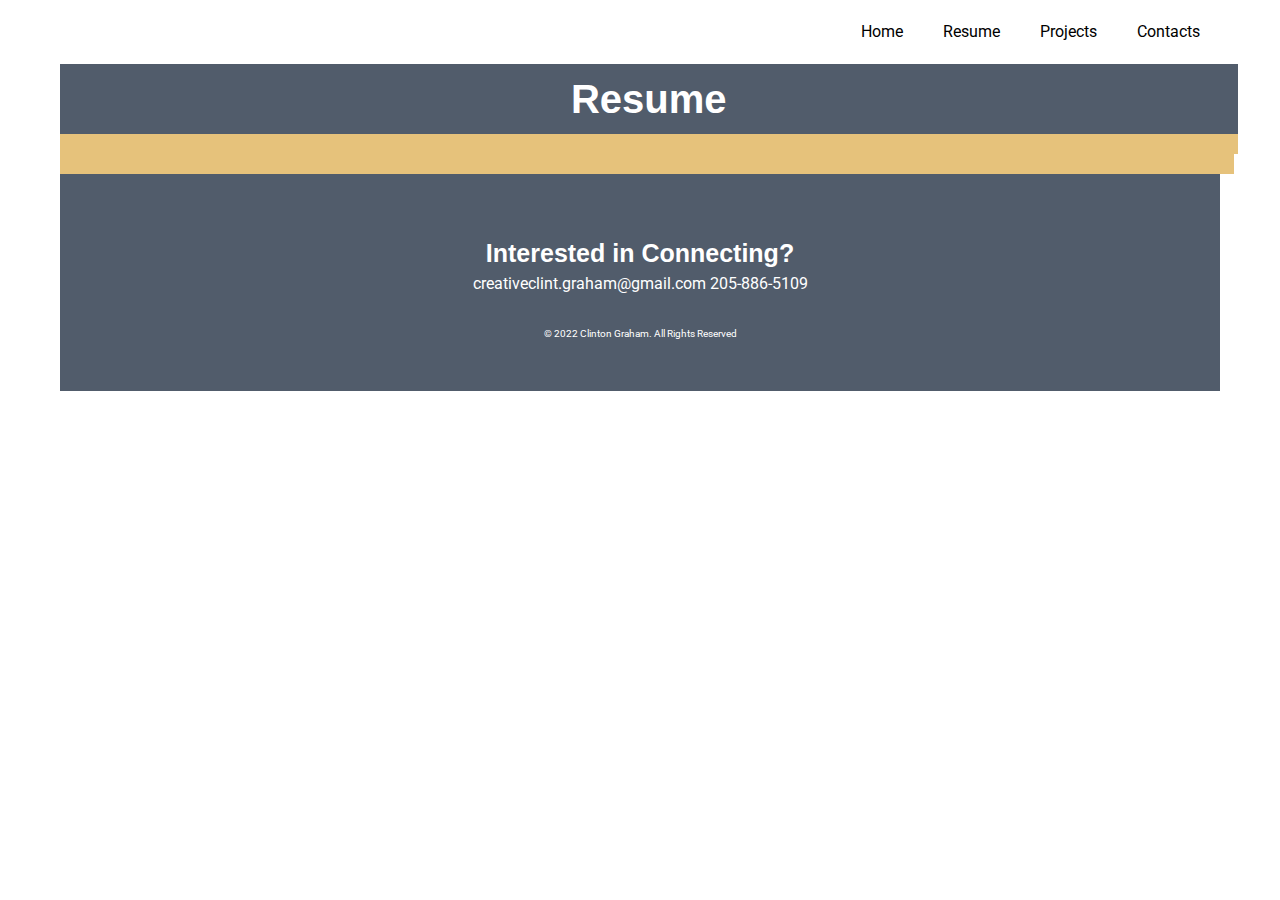
<file: Resume.html>
<!DOCTYPE html>

<html>
    <!--Header-->
    <head>
    <!--Link to Call in Google Font-->
    <link rel="preconnect" href="https://fonts.googleapis.com" />
    <link rel="preconnect" href="https://fonts.gstatic.com" crossorigin />
    <link href="https://fonts.googleapis.com/css2?family=Roboto:wght@400;700&display=swap" rel="stylesheet" />
    <meta charset="UTF-8">
    <!--Link to Call in Css File-->
    <link rel="stylesheet" href="styles.css" />
    <!--Favicon-->
    <link rel="icon" type="image/x-icon" href="Images/favicon.png" />
    <title>Creativeclint Portfolio</title>
    </head>

    <!--Content-->
    <body>
    <!--Navigation-->
<nav>
<!--Nav Item 1-->
<!--<div id=nav-logo>
    <img src="https://via.placeholder.com/50">
</div>-->
  
  <div class="nav-link">
    <a href="http://127.0.0.1:5500/index.html">Home</a>
</div>
  
<div class="nav-link">
    <a href="">Resume</a>
</div>

<div class="nav-link">
    <a href="">Projects</a>
</div>

<div class="nav-link">
    <a href="">Contacts</a>
</div>
</nav>
<section>
    <div class="case-study-banner">
       <h1 class="pantrypal-h1">Resume</h1>
    </div>
    <div class="band-container">
</section>



</body>
<section><div class="band-container-two"></div></section>
<!--Footer-->
<footer>
    <!--Contact-->
    <div class="center" class="footer-container">
    <h2 class="margin-bottom_five">Interested in Connecting?</h2>
    <div class="foot-link">
    <a class="link" href="mailto:creativeclint.graham@gmail.com" Target="blank">creativeclint.graham@gmail.com</a>
    <a class=link href="tel:205-886-5109">205-886-5109</a>
    </div>

    <!--Copyright-->
    <p class="copyright">&copy; 2022 Clinton Graham. All Rights Reserved</p>
</div>
</footer>




    </body>
</html>
</file>
<file: styles.css>
/* define global css*/
body {
    font-family: 'Roboto' , sans-serif;
    font-weight: 700;
    color: #000000;
    line-height: 1.5;
    margin: 0;
}
.body-color{
    color:#515C6B
}
/*define default global font sizes */

h1{
    font-size: 40px;
    
}

h2{
    font-size: 25px;
}
.h2-font{
    font-family: 'Anton' , sans-serif;
    font-weight: 400;
    color:#515C6B
}

h3{
    font-size: 24px;
    font-weight: 700
}

h4{
    font-size: 18px;
    font-weight: 700;
    color:#515C6B;
}

h5{
    font-size: 16px;
}

p{
    font-size: 16px;
    font-weight: 400;
}

a{
    font-size: 16px;
    font-weight: 400;
    color: #000000;
    text-decoration: none;
}
a:hover{
    text-decoration: underline;
}
ul {
    font-size:16px;
    font-weight: 400;
}


/* define global helper styles */

.center {
    text-align: center;
}

.margin-bottom_five {
    margin-bottom: 0;
    font-family: 'Anton', sans-serif;
}

.h1-color{
    color: #ffffff
}
.case-study-background{
    width: 500px;
    background-color: #ffffff;
    border-style: solid;
    padding: 20px;
    padding-top: 0;
}
.case-study-text{
    font-family: 'Anton', sans-serif;
    color: #515C6B;
    padding-bottom: 0;
}   

.link {
    text-decoration: none;
    color: #ffffff;
}

.link:hover {
    text-decoration: underline;
}

.view-case-study:hover {
    text-decoration: underline;
}
.margin-top_zero {
    margin-top: 0;
    
}

.hero-container_sub-copy{
    font-weight: 400;
    color:#ffffff;
    padding-right: 50px;

}

/*Defining Navigation*/

nav{
    background-color: #ffffff;
    display: flex;
    flex-direction: row wrap;
    justify-content: flex-end;
    padding-right: 60px;
    position: sticky;
    top: 0;
}

#nav-logo{
    width: 75px;
    height: 65px;
    margin-right: 965px;
    
}   

.nav-link {
    display: flex;
    padding: 20px;
}

/* Hero styles*/
.hero-container {
    background-color: #515C6B;
    display: flex;
    align-items: center;
    margin-bottom: 0;
    margin-right: 60px;
    margin-left: 60px;
    height: 100%;
    width: 92%;
}

.hero-container_img img{
  
    padding-right: 50px;
  
}
.case-study-banner {
        display: flex;
        justify-content: center;
        width: 92%;
        height: 70px;
        background-color: #515C6B;
        margin-top:0;
        margin-bottom: o;
        margin-right: 60px;
        margin-left: 60px;
}
.pantrypal-h1 {
        display: flex;
        justify-content: center;
        font-family: 'Anton', sans-serif;
        color: #ffffff;
        align-items: center;
    }

footer{
    background-color: #515C6B;
    color: #ffffff;
    padding: 40px;
    Margin-left: 60px;
    margin-right: 60px;
    text-decoration: none;
}
.section-breaker{
    width:92%;
    height: 3px;
    margin-left:60px;
    margin-right: 60px;
    background-color:#515C6B;
    margin-bottom: 20px;
    margin-top: 20px;
}

.affinity-container {
    display: flex;
    flex-direction: row wrap;
    width: 100%;
    
}
.affinity-paragraph{
    width:35%;
    margin-left: 120px;
    padding-right: 10%;
}
.div-columns{
    width:80%;
}
.div-columns-2{
    margin-top:100px;
    width:85%;
}

.band-container {
    display: flex;
    align-items: center;
    width: 92%;
    height: 20px;
    background-color: #E6C27B;
    margin-top:0;
    margin-right: 60px;
    margin-left: 60px;
}

.band-container-two {
    display: flex;
    align-items: center;
    width: 91.7%;
    height: 20px;
    background-color: #E6C27B;
    margin-top:0;
    margin-right: 60px;
    margin-left: 60px;
}
/*project overview*/
.project-overview-container{
    display: flex;
    flex-direction: row;
    margin-left: 120px;
    margin-right: 120px;
    margin-top:20px;
    Margin-bottom: 60px;
    padding-top: 0
}
.project-overview-text{
    width: 500px;
   margin-right: 200px
}
.affinity-overview-text-2{
    width: 200px;
   margin-right: 200px
}

.ideation-paragraph{
    margin-left: 120px;
    width:60%;
    margin-right: 100px;
}
.feature-prioritization-paragraph{
    width: 500px;

    
}
.User-insight-paragraph{
    width: 500px;
    padding: 50px;
}
.storyboard-img{
    display:flex;
    justify-content: center;
    align-items: center;
}
.project-overview-img{
    margin-top: 0;

}

/*user Research*/
.section-container{
    display: flex;
    flex-direction: flex-start;
    margin-left: 120px;
    margin-right: 120px;
    margin-top:20px;
    Margin-bottom: 60px;
    padding-top: 0
}

/*Define Card Styles*/
.card-container{
    display: flex;
    flex-flow: row wrap;
    justify-content: center;
    margin: 60px auto 60px auto;
    max-width: 1000px;
    color: #515C6B
}

.card {
    background-color: #DEDEDE;
    width: 400px;
    margin: 20px;
}
.card a:hover{
    text-decoration: none;
}
.card-copy{
    padding: 0 20px 20px 20px;
}

.copyright{
    font-size: 10px;
    margin-top:30px;
}

.final-thoughts{
    Display: flex;
    justify-content: center;
}
.last-sections{
    align-content: center;
}
/*define media queries which tell code how to resize*/

@media screen and (max-width: 768px) {
    nav{
        margin-right:0;
        width: 768px;
}

h1 {
    font-size: 24px;
}

h2 {
    font-size: 18px;
}

.hero-container {
    display: flex;
    flex-direction: column;
}

.hero-container_img {
    min-width: 100%;
}

.hero-container_copy {
    min-width 100%;
    margin: 20px;
    padding: 0;
    text-align: center;
}

.card img{ 
    width:100%;

}
}

@media screen and (max-width: 1024px){

    p{
        font-size: 14px;
    }

    .hero-container_img{
        width:50%;
    }

    .hero-container_copy {
        width:50%;
    }

    .card {
        width: 40%;

    }

    .card img {
        width:100%;
    }
}
</file>
